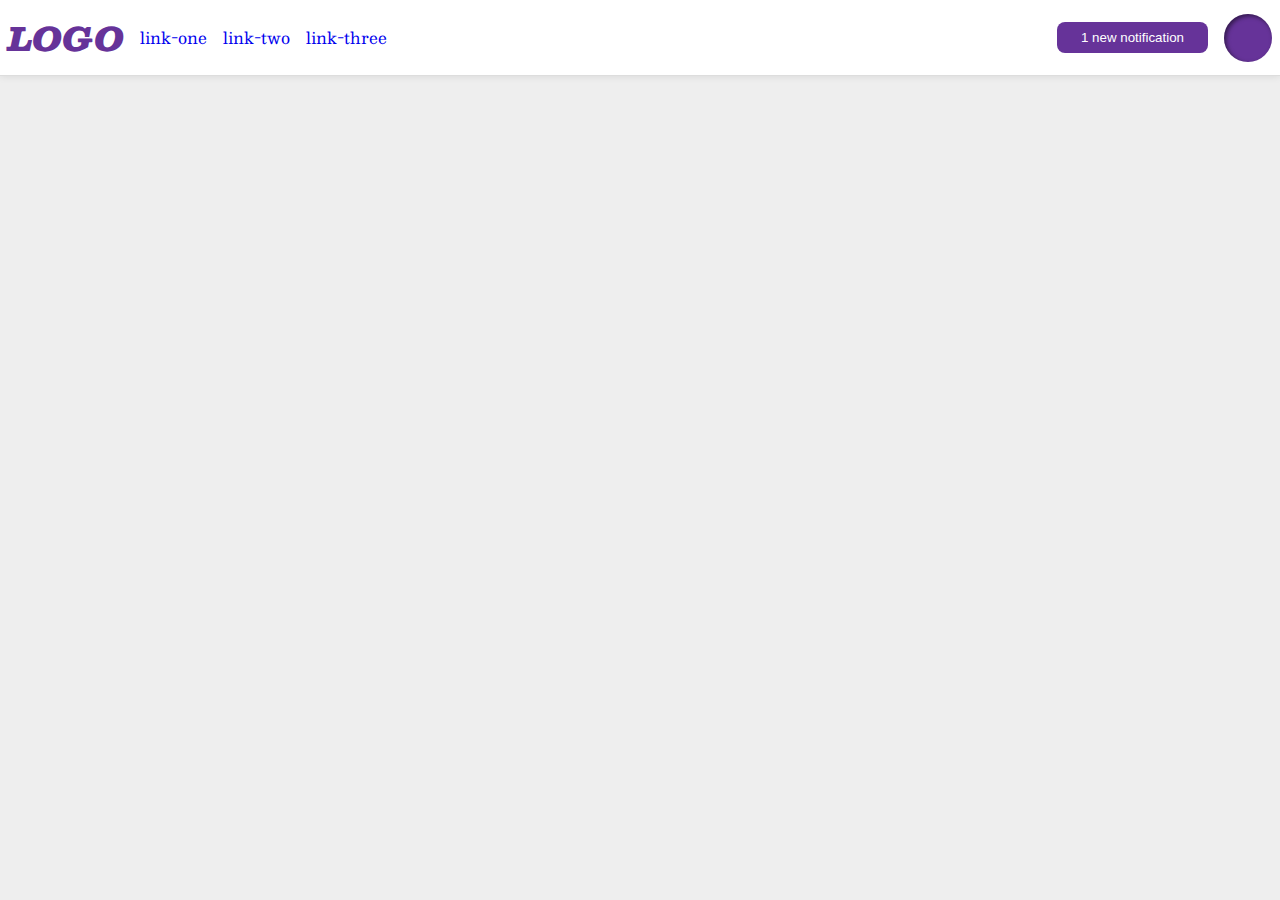
<file: flex/03-flex-header-2/index.html>
<!DOCTYPE html>
<html lang="en">
  <head>
    <meta charset="UTF-8">
    <meta http-equiv="X-UA-Compatible" content="IE=edge">
    <meta name="viewport" content="width=device-width, initial-scale=1.0">
    <title>Flex Header 2</title>
    <link rel="stylesheet" href="style.css">
  </head>
  <body>
    <div class="header">
      <div class="logo-links">
        <div class="logo">
          LOGO
        </div>
        <ul class="links">
          <li><a href="google.com">link-one</a></li>
          <li><a href="google.com">link-two</a></li>
          <li><a href="google.com">link-three</a></li>
        </ul>
      </div>
      <div class="notification-cont">
        <button class="notifications">
          1 new notification
        </button>
        <div class="profile-image"></div>
      </div>
    </div>
  </body>
</html>
</file>
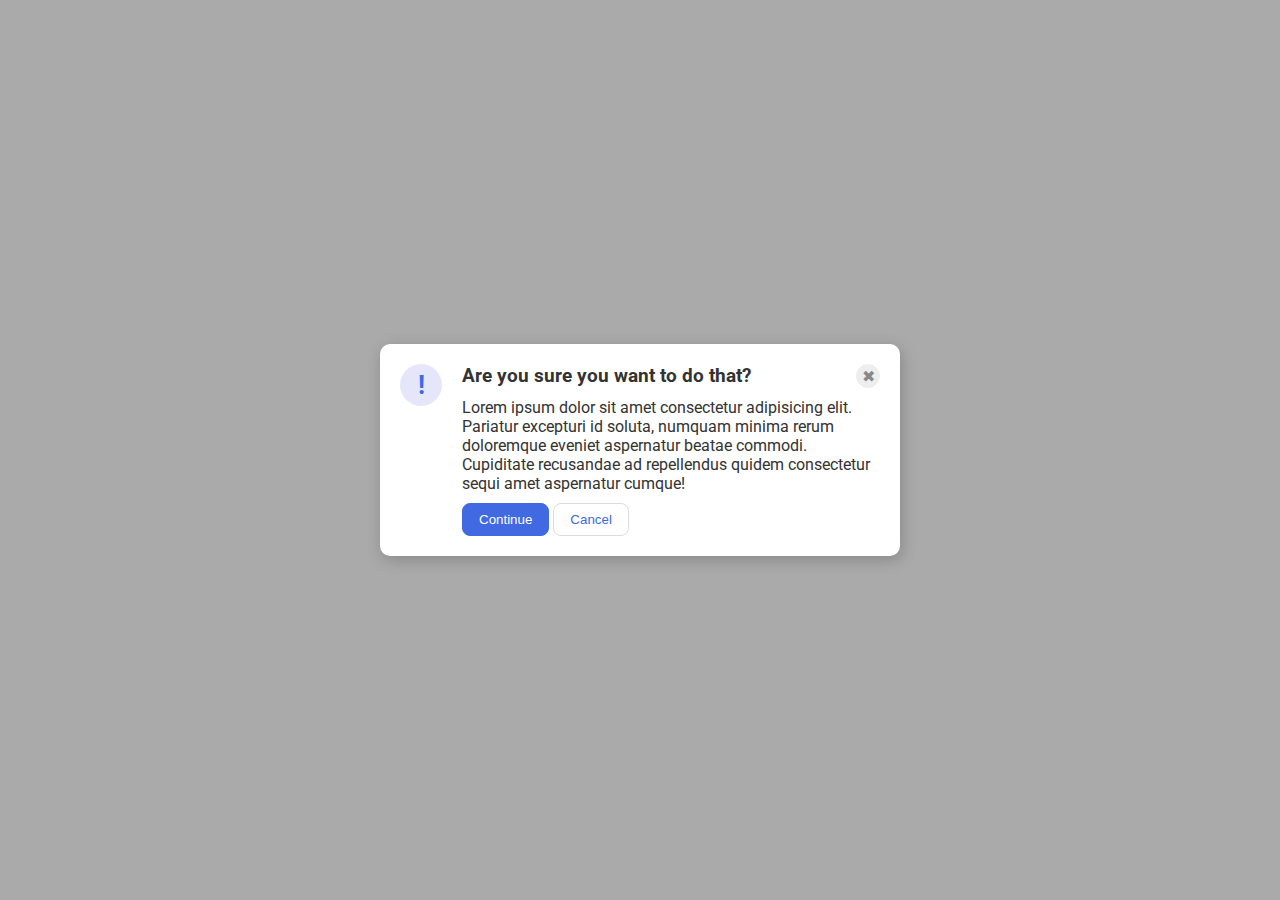
<file: flex/05-flex-modal/index.html>
<!DOCTYPE html>
<html lang="en">
  <head>
    <meta charset="UTF-8">
    <meta http-equiv="X-UA-Compatible" content="IE=edge">
    <meta name="viewport" content="width=device-width, initial-scale=1.0">
    <link rel="stylesheet" href="style.css">
    <title>Modal</title>
  </head>
  <body>
    <div class="modal">
      <div class="icon">!</div>
      <div class="content">
        <div class="header">Are you sure you want to do that?
          <button class="close-button">✖</button>
        </div>
        <div class="text">Lorem ipsum dolor sit amet consectetur adipisicing elit. Pariatur excepturi id soluta, numquam minima rerum doloremque eveniet aspernatur beatae commodi. Cupiditate recusandae ad repellendus quidem consectetur sequi amet aspernatur cumque!</div>
        <div class="button-container">
          <button class="continue">Continue</button>
          <button class="cancel">Cancel</button>
        </div>
      </div>
    </div>
  </body>
</html>
</file>
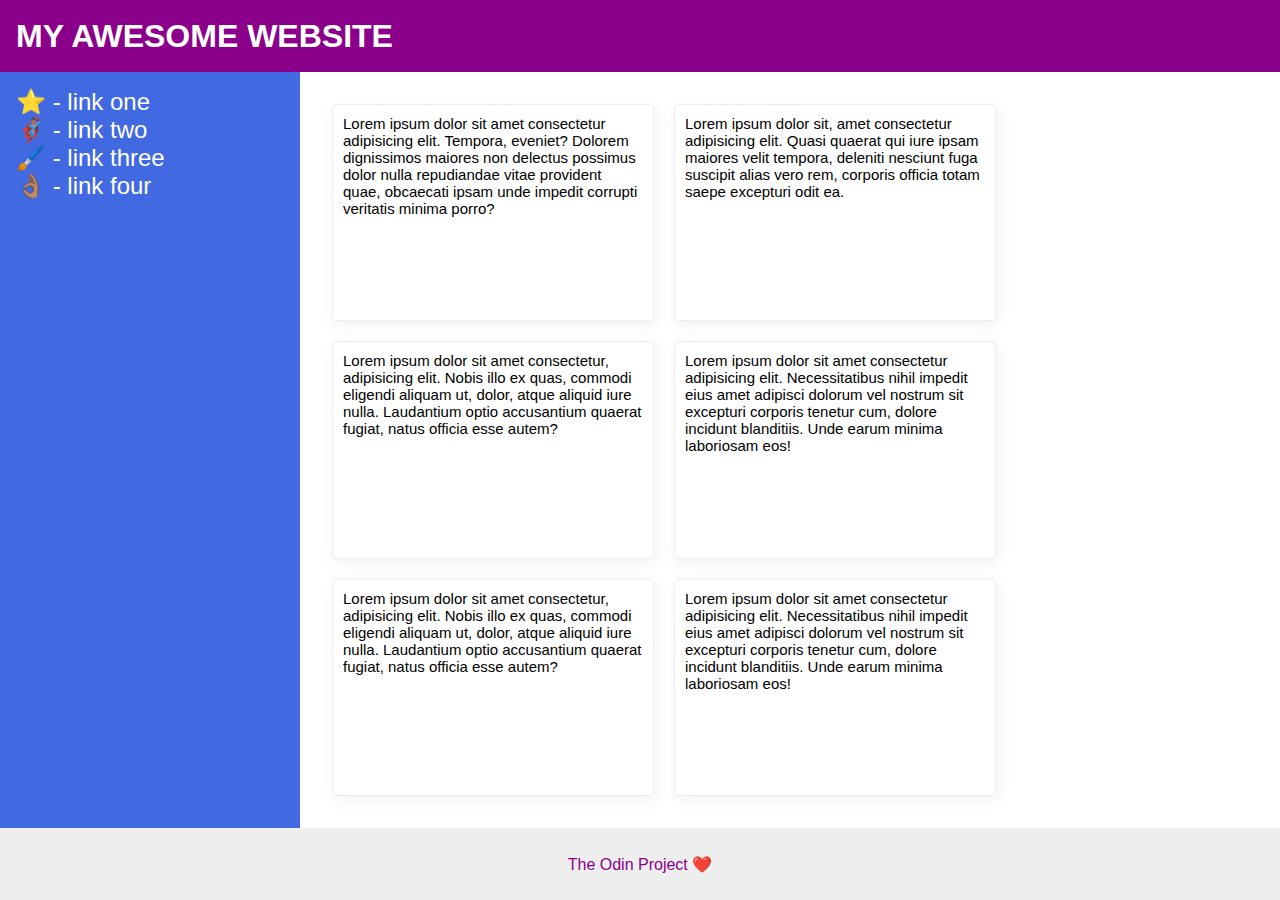
<file: flex/07-flex-layout-2/index.html>
<!DOCTYPE html>
<html lang="en">
  <head>
    <meta charset="UTF-8">
    <meta http-equiv="X-UA-Compatible" content="IE=edge">
    <meta name="viewport" content="width=device-width, initial-scale=1.0">
    <title>The Holy Grail</title>
    <link rel="stylesheet" href="style.css">
  </head>

  <body>
    <div class="header">
      MY AWESOME WEBSITE
    </div>
    
    <div class="main-content">
      <div class="sidebar">
        <ul>
          <li><a href="#">⭐ - link one</a></li>
          <li><a href="#">🦸🏽‍♂️ - link two</a></li>
          <li><a href="#">🖌️ - link three</a></li>
          <li><a href="#">👌🏽 - link four</a></li>
        </ul>
      </div>
      <div class="card-container">
        <div class="card">Lorem ipsum dolor sit amet consectetur adipisicing elit. Tempora, eveniet? Dolorem dignissimos maiores non delectus possimus dolor nulla repudiandae vitae provident quae, obcaecati ipsam unde impedit corrupti veritatis minima porro?</div>
        <div class="card">Lorem ipsum dolor sit, amet consectetur adipisicing elit. Quasi quaerat qui iure ipsam maiores velit tempora, deleniti nesciunt fuga suscipit alias vero rem, corporis officia totam saepe excepturi odit ea.</div>
        <div class="card">Lorem ipsum dolor sit amet consectetur, adipisicing elit. Nobis illo ex quas, commodi eligendi aliquam ut, dolor, atque aliquid iure nulla. Laudantium optio accusantium quaerat fugiat, natus officia esse autem?</div>
        <div class="card">Lorem ipsum dolor sit amet consectetur adipisicing elit. Necessitatibus nihil impedit eius amet adipisci dolorum vel nostrum sit excepturi corporis tenetur cum, dolore incidunt blanditiis. Unde earum minima laboriosam eos!</div>
        <div class="card">Lorem ipsum dolor sit amet consectetur, adipisicing elit. Nobis illo ex quas, commodi eligendi aliquam ut, dolor, atque aliquid iure nulla. Laudantium optio accusantium quaerat fugiat, natus officia esse autem?</div>
        <div class="card">Lorem ipsum dolor sit amet consectetur adipisicing elit. Necessitatibus nihil impedit eius amet adipisci dolorum vel nostrum sit excepturi corporis tenetur cum, dolore incidunt blanditiis. Unde earum minima laboriosam eos!</div>
      </div>
    </div>
    <div class="footer">
      The Odin Project ❤️
    </div>
  </body>
</html>
</file>
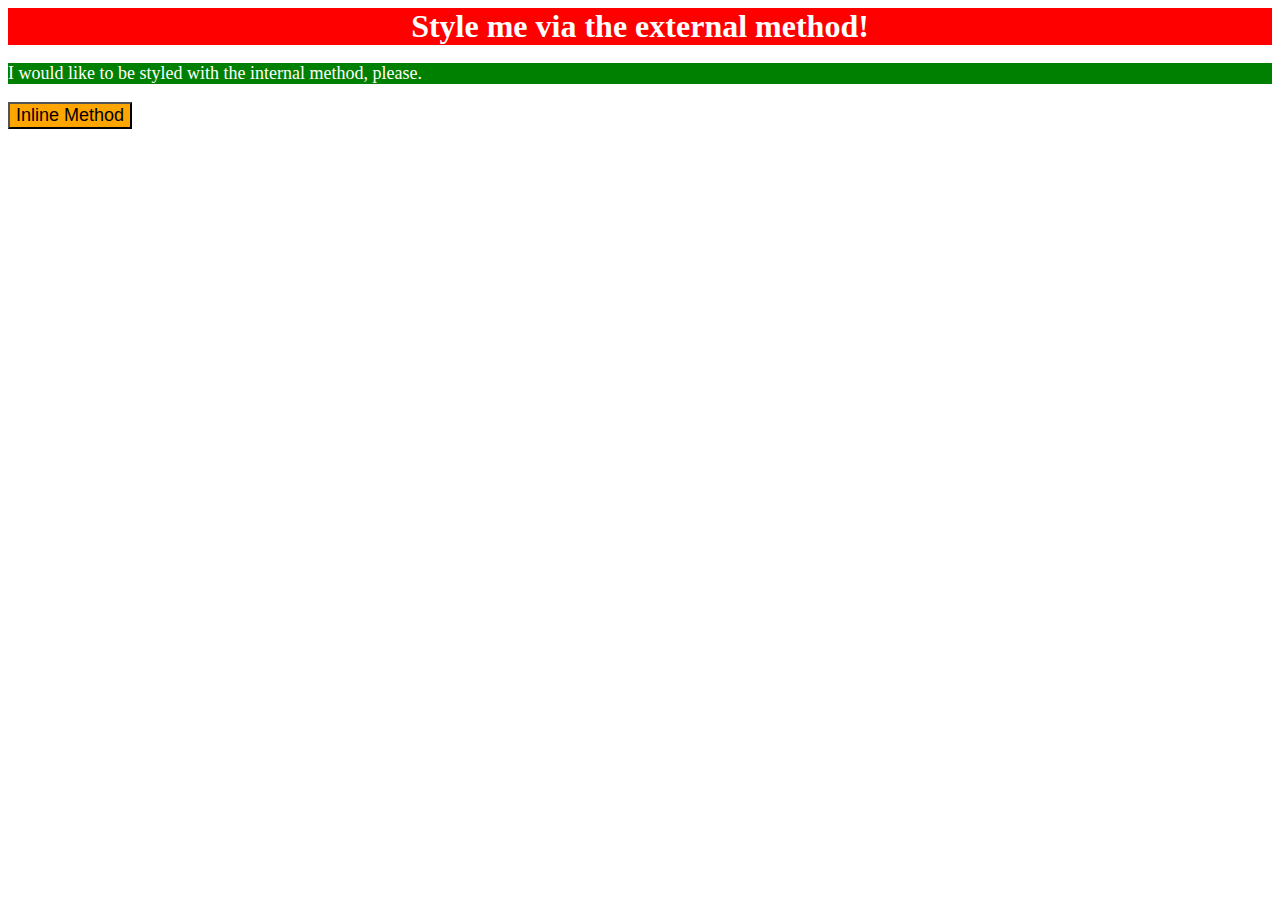
<file: foundations/01-css-methods/index.html>
<!DOCTYPE html>
<html lang="en">
  <head>
    <meta charset="UTF-8">
    <meta http-equiv="X-UA-Compatible" content="IE=edge">
    <meta name="viewport" content="width=device-width, initial-scale=1.0">
    <title>Methods for Adding CSS</title>
    <style>
      p {
        background-color: green;
        color: white;
        font-size: 18px;
      }
    </style>
    <link rel="stylesheet" href="styles.css">
  </head>
  <body>
    <div>Style me via the external method!</div>
    <p>I would like to be styled with the internal method, please.</p>
    <button style="background-color: orange; font-size: 18px;">Inline Method</button>
  </body>
</html>
</file>
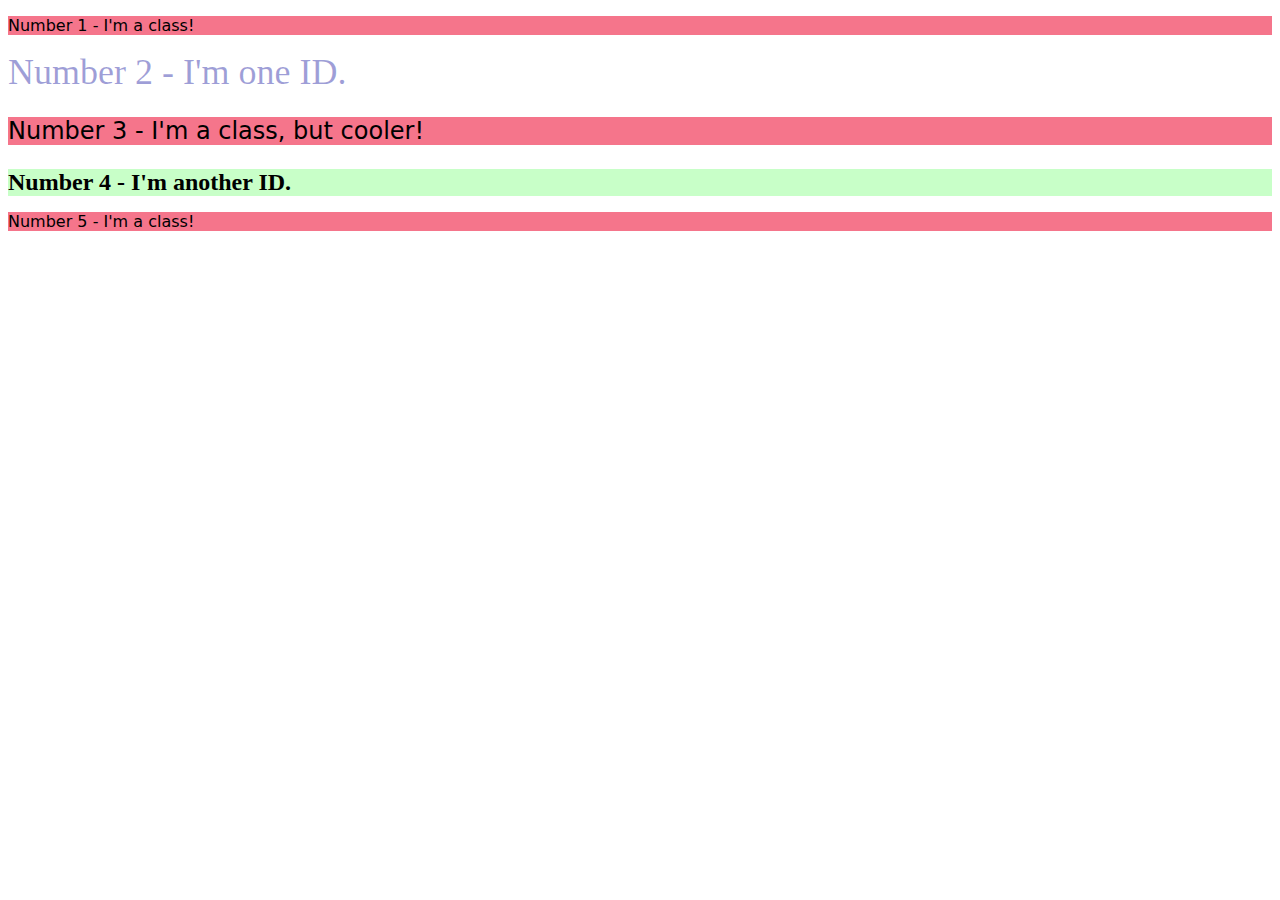
<file: foundations/02-class-id-selectors/index.html>
<!DOCTYPE html>
<html lang="en">
  <head>
    <meta charset="UTF-8">
    <meta http-equiv="X-UA-Compatible" content="IE=edge">
    <meta name="viewport" content="width=device-width, initial-scale=1.0">
    <title>Class and ID Selectors</title>
    <link rel="stylesheet" href="style.css">
  </head>
  <body>
    <p class="odd-class">Number 1 - I'm a class!</p>
    <div id="number-2">Number 2 - I'm one ID.</div>
    <p class="odd-class special">Number 3 - I'm a class, but cooler!</p>
    <div id="number-4">Number 4 - I'm another ID.</div>
    <p class="odd-class">Number 5 - I'm a class!</p>
  </body>
</html>
</file>
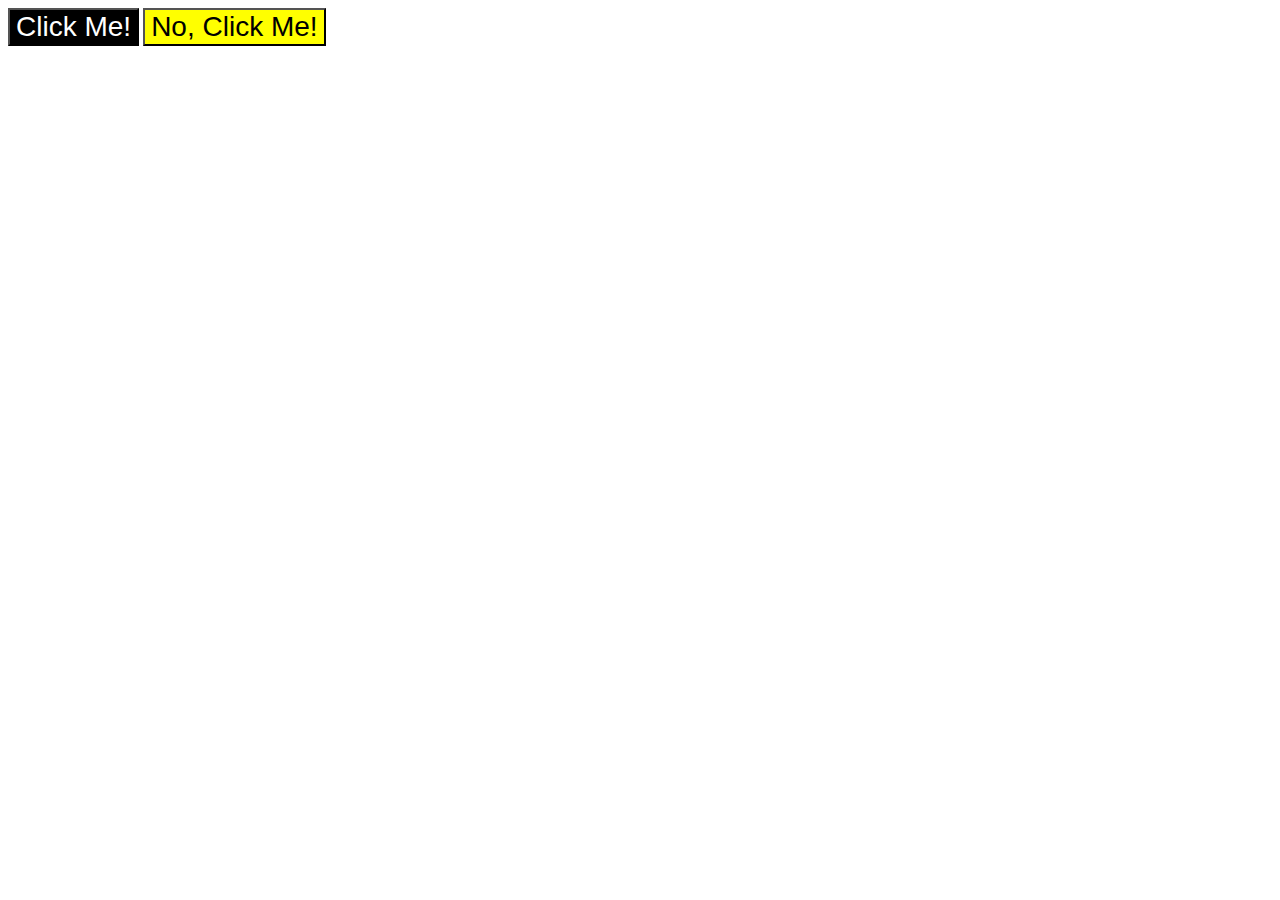
<file: foundations/03-grouping-selectors/index.html>
<!DOCTYPE html>
<html lang="en">
  <head>
    <meta charset="UTF-8">
    <meta http-equiv="X-UA-Compatible" content="IE=edge">
    <meta name="viewport" content="width=device-width, initial-scale=1.0">
    <title>Grouping Selectors</title>
    <link rel="stylesheet" href="style.css">
  </head>
  <body>
    <button class="black-button">Click Me!</button>
    <button class="yellow-button">No, Click Me!</button>
  </body>
</html>
</file>
<file: flex/03-flex-header-2/style.css>
/* this is some magical font-importing.  
you'll learn about it later. */
@import url('https://fonts.googleapis.com/css2?family=Besley:ital,wght@0,400;1,900&display=swap');

body {
  margin: 0;
  background: #eee;
  font-family: Besley, serif;
}

.header {
  background: white;
  border-bottom: 1px solid #ddd;
  box-shadow: 0 0 8px rgba(0,0,0,.1);
  display: flex;
  padding: 8px;
  justify-content: space-between;
}

.profile-image {
  background: rebeccapurple;
  box-shadow: inset 2px 2px 4px rgba(0,0,0,.5);
  border-radius: 50%;
  width: 48px;
  height: 48px;
}

.logo {
  color: rebeccapurple;
  font-size: 32px;
  font-weight: 900;
  font-style: italic;
}

button {
  border: none;
  border-radius: 8px;
  background: rebeccapurple;
  color: white;
  padding: 8px 24px;
}

a {
  /* this removes the line under our links */
  text-decoration: none;
}

ul {
  list-style-type: none;
  display: flex;
  padding: 0;
  gap: 16px;
}

.logo-links {
  display: flex;
  align-items: center;
  gap: 16px;
}

.notification-cont {
  display: flex;
  justify-content: space-evenly;
  align-items: center;
  gap: 16px
}
</file>
<file: flex/05-flex-modal/style.css>
@import url('https://fonts.googleapis.com/css2?family=Roboto:wght@400;700&display=swap');

html, body {
  height: 100%;
}

body {
  font-family: Roboto, sans-serif;
  margin: 0;
  background: #aaa;
  color: #333;
  /* I'll give you this one for free lol */
  display: flex;
  align-items: center;
  justify-content: center;
}

.modal {
  background: white;
  width: 480px;
  border-radius: 10px;
  box-shadow: 2px 4px 16px rgba(0,0,0,.2);
  display: flex;
  gap: 20px;
  padding: 20px; 
}

.content {
  display: flex;
  flex-direction: column;
  flex: 1 1 0;
  gap: 10px;  
}

.icon {
  color: royalblue;
  font-size: 26px;
  font-weight: 700;
  background: lavender;
  width: 42px;
  height: 42px;
  border-radius: 50%;
  display: flex;
  align-items: center;
  justify-content: center;
  flex-basis: 42px;
}

.close-button {
  background: #eee;
  border-radius: 50%;
  color: #888;
  font-weight: 400;
  font-size: 16px;
  height: 24px;
  width: 24px;
  display: flex;
  align-items: center;
  justify-content: center;
  border: 1px solid #eee;
  padding: 0;
}

button {
  cursor: pointer;
  padding: 8px 16px;
  border-radius: 8px;
}

button.continue {
  background: royalblue;
  border: 1px solid royalblue;
  color: white;
}

button.cancel {
  background: white;
  border: 1px solid #ddd;
  color: royalblue;
}

.header {
  font-size: larger;
  font-weight: bold;
  display: flex;
  justify-content: space-between;
}
</file>
<file: flex/07-flex-layout-2/style.css>
body {
  font-family: -apple-system, BlinkMacSystemFont, 'Segoe UI', Roboto, Oxygen, Ubuntu, Cantarell, 'Open Sans', 'Helvetica Neue', sans-serif;
  margin: 0;
  min-height: 100vh;
  display: flex;
  flex-direction: column;
  justify-content: space-between;
}

.header {
  height: 72px;
  background: darkmagenta;
  color: white;
  font-size: 32px;
  font-weight: 900;
  padding-left: 16px;
  padding-right: 16px;
  display: flex;
  align-items: center;
}

.main-content {
  display: flex;
  flex: 1 1 0;
}

.card-container {
  display: flex;
  flex-wrap: wrap;
  flex: 1 1 auto;
  padding: 32px;
  gap: 20px
}

.footer {
  height: 72px;
  background: #eee;
  color: darkmagenta;
  display: flex;
  align-items: center;
  justify-content: center;
}

.sidebar {
  width: 300px;
  background: royalblue;
  box-sizing: border-box;
  display: flex;
  flex: 0 0 300px;
  padding: 16px;
}

.card {
  border: 1px solid #eee;
  box-shadow: 2px 4px 16px rgba(0,0,0,.06);
  border-radius: 4px;
  display: flex;
  flex-basis: 300px;
  font-size: 15px;
  padding: 10px;
  max-height: 300px;
}

a {
  text-decoration: none;
  font-size: 24px;
  color: white;
}

ul {
  list-style: none;
  margin: 0;
  padding: 0;
}
</file>
<file: foundations/01-css-methods/styles.css>
div {
    background-color: red;
    color: white;
    font-size: 32px;
    text-align: center;
    font-weight: bold;
}
</file>
<file: foundations/02-class-id-selectors/style.css>
.odd-class {
    background-color: rgb(245, 117, 139);
    font-family: Verdana, "DejaVu Sans", sans-serif;
}

#number-2 {
    color: rgba(17, 17, 158, 0.404);
    font-size: 36px;
}

.odd-class.special {
    font-size: 24px;
}

#number-4 {
    background-color: rgba(172, 255, 172, 0.664);
    font-size: 24px;
    font-weight: bold;
}
</file>
<file: foundations/03-grouping-selectors/style.css>
.black-button,
.yellow-button {
    font-size: 28px;
    font-family: Helvetica, "Times New Roman", sans-serif;
}

.black-button {
    background-color: black;
    color: white;
}

.yellow-button {
    background-color: yellow;

}
</file>
